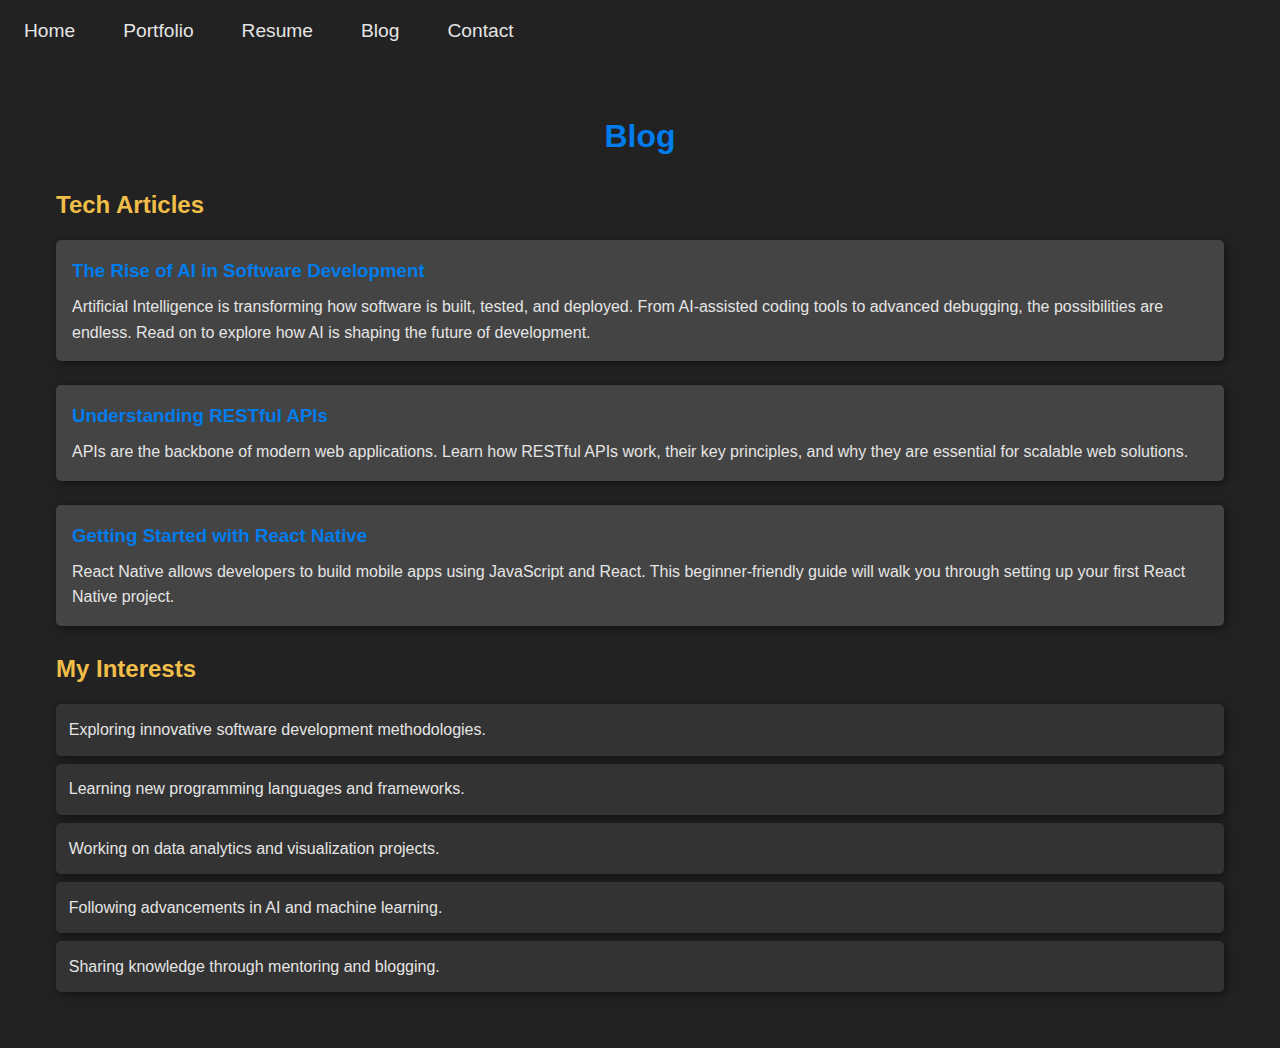
<file: blog.html>
<!DOCTYPE html>
<html lang="en">
<head>
    <meta charset="UTF-8">
    <meta name="viewport" content="width=device-width, initial-scale=1.0">
    <title>Blog - Vijay Ganesh</title>
    <link rel="stylesheet" href="style.css">
</head>
<body>
    <header>
        <nav>
            <ul>
                <li><a href="index.html">Home</a></li>
                <li><a href="portfolio.html">Portfolio</a></li>
                <li><a href="resume.html">Resume</a></li>
                <li><a href="blog.html">Blog</a></li>
                <li><a href="contact.html">Contact</a></li>
            </ul>
        </nav>
    </header>
    <main>
        <h1>Blog</h1>
        <section class="tech-articles">
            <h2>Tech Articles</h2>
            <article>
                <h3>The Rise of AI in Software Development</h3>
                <p>Artificial Intelligence is transforming how software is built, tested, and deployed. From AI-assisted coding tools to advanced debugging, the possibilities are endless. Read on to explore how AI is shaping the future of development.</p>
            </article>
            <article>
                <h3>Understanding RESTful APIs</h3>
                <p>APIs are the backbone of modern web applications. Learn how RESTful APIs work, their key principles, and why they are essential for scalable web solutions.</p>
            </article>
            <article>
                <h3>Getting Started with React Native</h3>
                <p>React Native allows developers to build mobile apps using JavaScript and React. This beginner-friendly guide will walk you through setting up your first React Native project.</p>
            </article>
        </section>
        <section class="my-interests">
            <h2>My Interests</h2>
            <ul>
                <li>Exploring innovative software development methodologies.</li>
                <li>Learning new programming languages and frameworks.</li>
                <li>Working on data analytics and visualization projects.</li>
                <li>Following advancements in AI and machine learning.</li>
                <li>Sharing knowledge through mentoring and blogging.</li>
            </ul>
        </section>
    </main>
</body>
</html>
</file>
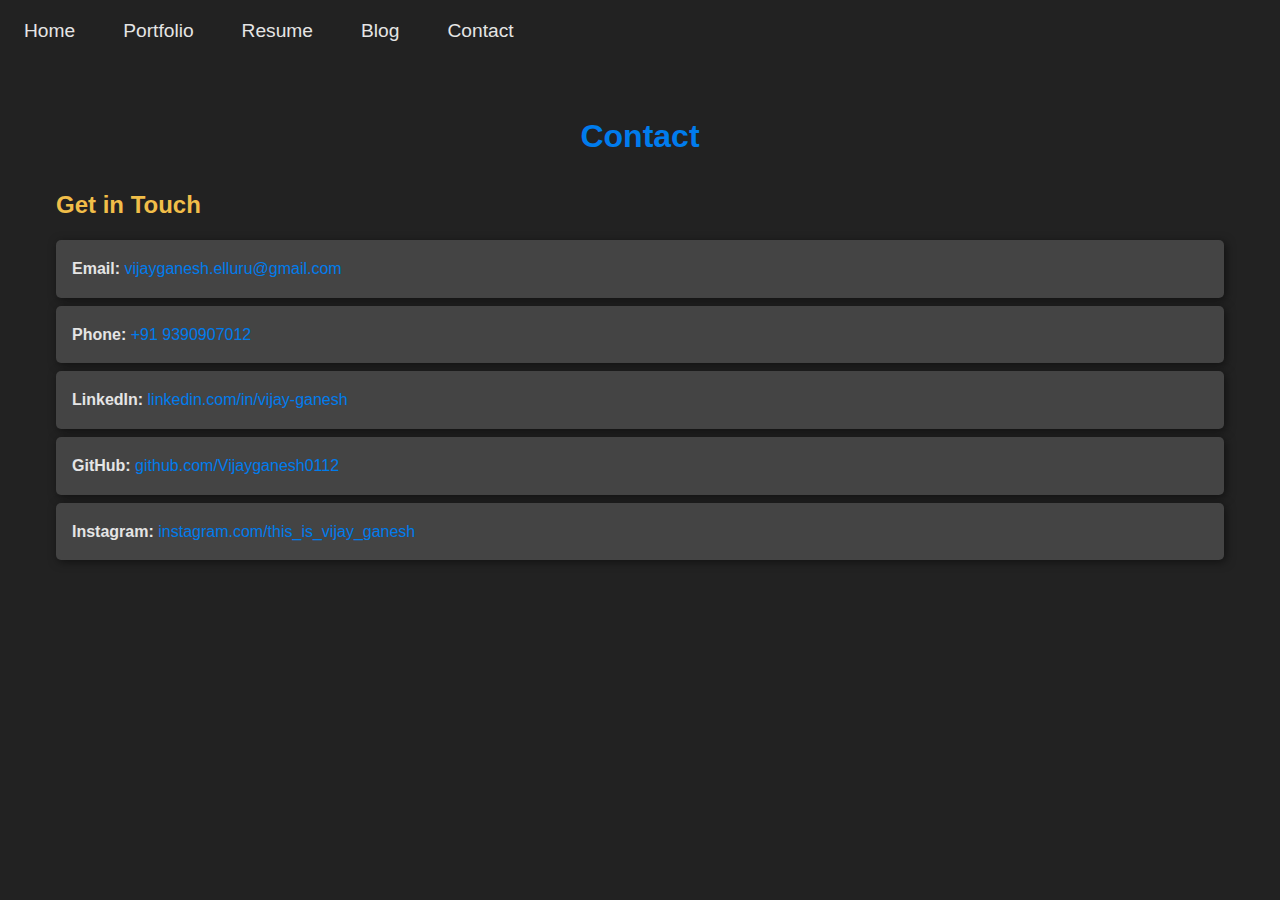
<file: contact.html>
<!DOCTYPE html>
<html lang="en">
<head>
    <meta charset="UTF-8">
    <meta name="viewport" content="width=device-width, initial-scale=1.0">
    <title>Contact - Vijay Ganesh</title>
    <link rel="stylesheet" href="style.css">
</head>
<body>
    <header>
        <nav>
            <ul>
                <li><a href="index.html">Home</a></li>
                <li><a href="portfolio.html">Portfolio</a></li>
                <li><a href="resume.html">Resume</a></li>
                <li><a href="blog.html">Blog</a></li>
                <li><a href="contact.html">Contact</a></li>
            </ul>
        </nav>
    </header>
    <main>
        <h1>Contact</h1>
        <section class="contact-details">
            <h2>Get in Touch</h2>
            <ul>
                <li><strong>Email:</strong> <a href="mailto:vijayganesh.elluru@gmail.com">vijayganesh.elluru@gmail.com</a></li>
                <li><strong>Phone:</strong> <a href="tel:+919390907012">+91 9390907012</a></li>
                <li><strong>LinkedIn:</strong> <a href="https://www.linkedin.com/in/vijay-ganesh-071756249/" target="_blank">linkedin.com/in/vijay-ganesh</a></li>
                <li><strong>GitHub:</strong> <a href="https://github.com/Vijayganesh0112" target="_blank">github.com/Vijayganesh0112</a></li>
                <li><strong>Instagram:</strong> <a href="https://www.instagram.com/this_is_vijay_ganesh/" target="_blank">instagram.com/this_is_vijay_ganesh</a></li>
            </ul>
        </section>
    </main>
</body>
</html>
</file>
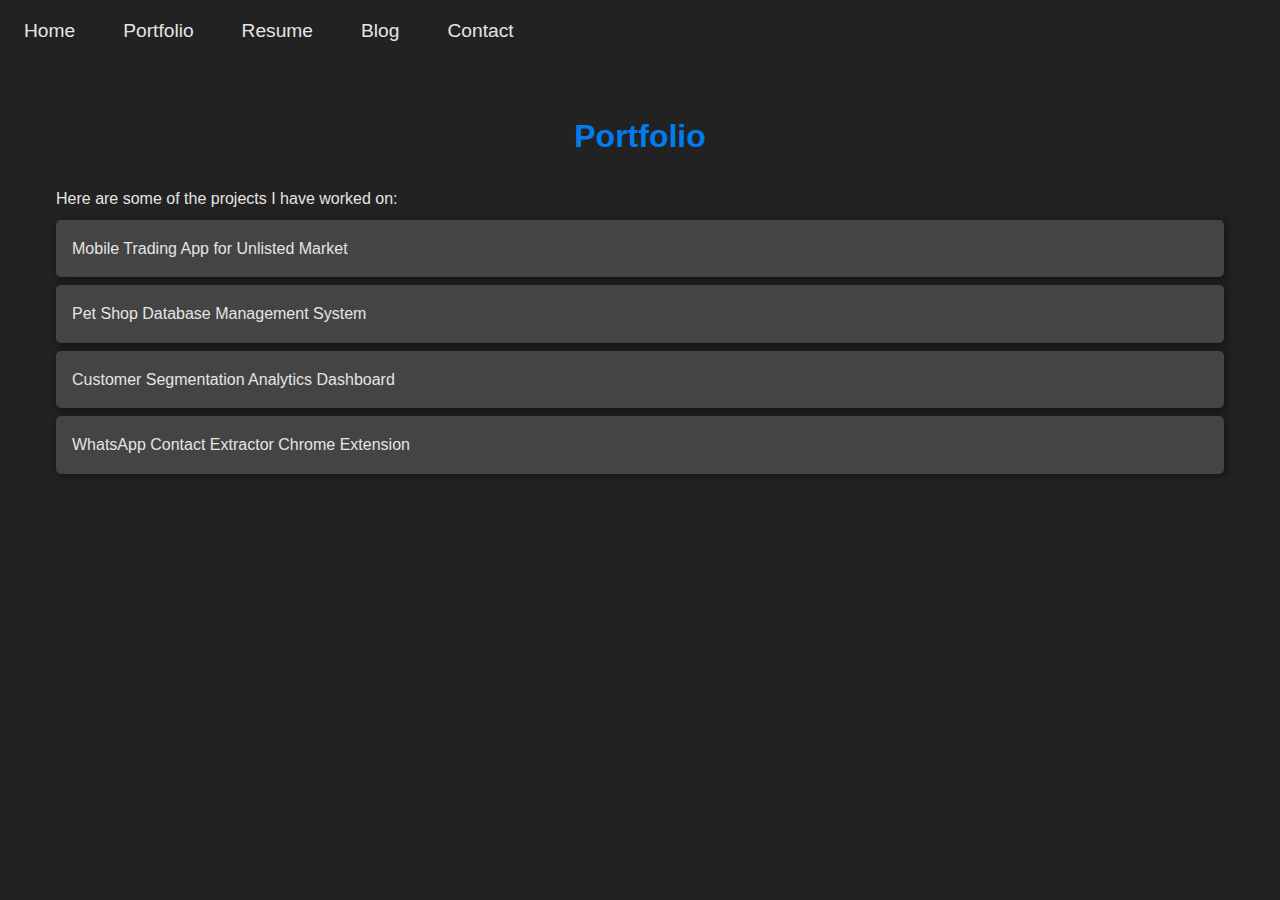
<file: portfolio.html>
<!DOCTYPE html>
<html lang="en">
<head>
    <meta charset="UTF-8">
    <meta name="viewport" content="width=device-width, initial-scale=1.0">
    <title>Portfolio - Vijay Ganesh</title>
    <link rel="stylesheet" href="style.css">
</head>
<body>
    <header>
        <nav>
            <ul>
                <li><a href="index.html">Home</a></li>
                <li><a href="portfolio.html">Portfolio</a></li>
                <li><a href="resume.html">Resume</a></li>
                <li><a href="blog.html">Blog</a></li>
                <li><a href="contact.html">Contact</a></li>
            </ul>
        </nav>
    </header>
    <main>
        <h1>Portfolio</h1>
        <p>Here are some of the projects I have worked on:</p>
        <ul class="portfolio-list">
            <li>Mobile Trading App for Unlisted Market</li>
            <li>Pet Shop Database Management System</li>
            <li>Customer Segmentation Analytics Dashboard</li>
            <li>WhatsApp Contact Extractor Chrome Extension</li>
        </ul>
    </main>
</body>
</html>
</file>
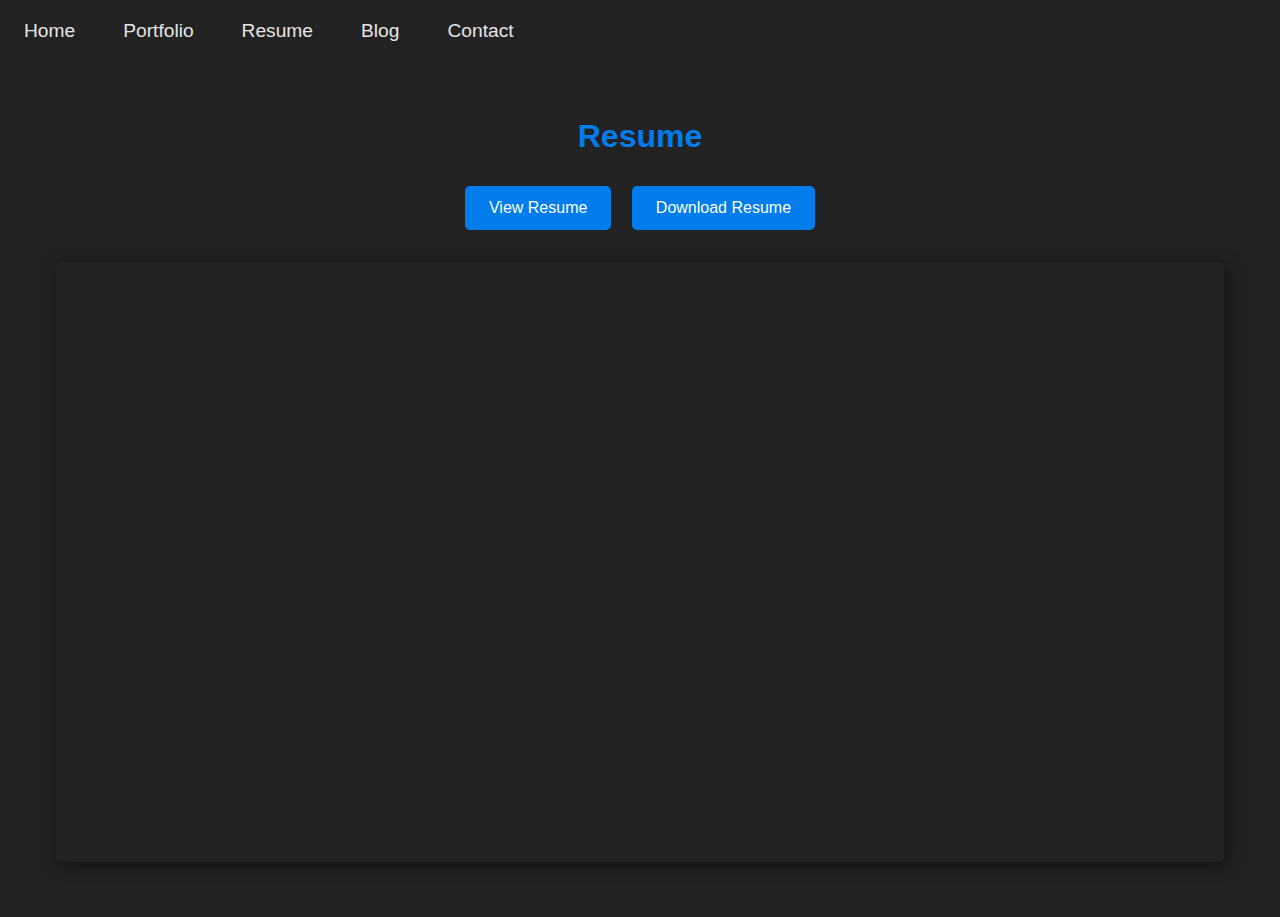
<file: resume.html>
<!DOCTYPE html>
<html lang="en">
<head>
    <meta charset="UTF-8">
    <meta name="viewport" content="width=device-width, initial-scale=1.0">
    <title>Resume - Vijay Ganesh</title>
    <link rel="stylesheet" href="style.css">
</head>
<body>
    <header>
        <nav>
            <ul>
                <li><a href="index.html">Home</a></li>
                <li><a href="portfolio.html">Portfolio</a></li>
                <li><a href="resume.html">Resume</a></li>
                <li><a href="blog.html">Blog</a></li>
                <li><a href="contact.html">Contact</a></li>
            </ul>
        </nav>
    </header>
    <main>
        <h1>Resume</h1>
        <div class="resume-actions">
            <button onclick="viewResume()">View Resume</button>
            <button onclick="downloadResume()">Download Resume</button>
        </div>
        <div class="resume-content">
            <iframe src="resume.pdf" width="100%" height="600px" style="border:none;"></iframe>
        </div>
    </main>

    <script>
        function viewResume() {
            const resumeWindow = window.open("", "Resume", "width=800,height=600");
            const iframe = document.createElement("iframe");
            iframe.src = "resume.pdf";
            iframe.width = "100%";
            iframe.height = "100%";
            iframe.style.border = "none";
            if (resumeWindow) {
                resumeWindow.document.body.appendChild(iframe);
            }
        }

        function downloadResume() {
            window.location.href = "resume.pdf";
        }
    </script>
</body>
</html>
</file>
<file: style.css>
/* Universal styles */
* {
    box-sizing: border-box;
    padding: 0;
    margin: 0;
    font-family: poppins, sans-serif;
    text-decoration: none;
}

body {
    overflow-x: hidden;
}

.hero-header {
    width: 100%;
    height: 100%;
    min-height: 100vh;
    background: #222;
}

.wrapper {
    width: 1280px;
    max-width: 95%;
    margin: 0 auto;
    padding: 0 20px;
}

header {
    padding: 40px 0 30px;
    display: flex;
    justify-content: space-between;
    align-items: center;
    flex-wrap: wrap;
}

.logo {
    display: inline-flex;
    justify-content: center;
    align-items: center;
}

.logo i {
    height: 45px;
    width: 45px;
    background-color: #007ced;
    border-radius: 50%;
    color: #fff;
    font-weight: 700;
    font-size: 1.5rem;
    padding: 10px;
    margin-right: 5px;
    cursor: pointer;
    text-align: center;
}

.logo .logo-text {
    font-size: 24px;
    font-weight: 500;
    color: #fff;
}
nav .togglebtn{
    width: 35px;
    height: 35px;
    position: absolute;
    top:45px;
    right: 3%;
    z-index: 5;
    cursor: pointer;
    display: none;
}
nav .togglebtn span{
    display: block;
    background-color: #007ced;
    margin: 5px 0px;
    width:100%;
    height:3px;
    transition: 0.3s;
    transition-property:  transform, opacity;

}
nav .navlinks{
    list-style-type: none;
}
nav .navlinks li{
    display: inline-block;
}
nav .navlinks li a{
     color:#e5e5e5;
     margin-right: 2.5rem;
}

.container {
    display: flex;
    justify-content: space-around;
    align-items: center;
    padding-top: 4rem;
}

.container .hero-pic {
    width: 300px;
    height: 300px;
    border-radius: 50%;
    overflow: hidden;
    border: 15px solid #444;
    box-shadow: 5px 7px 25px rgba(0, 0, 0, 0.5);
}

.hero-pic img {
    height: 100%;
    width: 100%;
    transition: 0.5s;
}

.hero-pic img:hover {
    transform: scale(1.2);
}

.hero-text {
    max-width: 500px;
    display: flex;
    flex-direction: column;
}

.hero-text h5 {
    color: #e5e5e5;
    font-size: 14px;
}

.hero-text h5 span {
    color: #007ced;
    font-size: 16px;
}

.hero-text h1 {
    color: #007ced;
    font-size: 3rem;
}

.hero-text p {
    color: #e5e5e5;
}

.btn-group {
    margin: 45px 0;
    display: flex;
    gap: 15px;
}

.btn-group .btn {
    border: 2px solid #e5e5e5;
    color: #fff;
    background-color: #333;
    padding: 12px 25px;
    border-radius: 30px;
    box-shadow: 0 10px 10px -8px rgba(0, 0, 0, 0.78);
    cursor: pointer;
    transition: background-color 0.3s, transform 0.3s;
}

.btn-group .btn:hover {
    background-color: #007ced;
    transform: translateY(-3px);
}

.btn.active {
    border-color: #007ced;
}

.hero-text .social a {
    color: #e5e5e5;
    font-size: 18px;
    margin-right: 10px;
    transition: 0.5s;
}

.hero-text .social a:hover {
    color: #007ced;
    transform: rotate(360deg);
}

/* Responsive Design */
@media (max-width: 930px) {
    nav .togglebtn {
        display: initial;
    }

    .container {
        flex-direction: column;
        padding-top: 2rem;
    }

    .hero-text {
        padding: 40px 0;
    }
}

@media (max-width: 768px) {
    .container {
        flex-direction: column;
        padding-top: 2rem;
    }
}
/* General Styles */
body {
    font-family: 'Poppins', sans-serif;
    margin: 0;
    padding: 0;
    background-color: #222;
    color: #e5e5e5;
    line-height: 1.6;
}

header {
    background-color: #222;
    padding: 1rem 0;
}

header nav ul {
    display: flex;
    justify-content: center;
    list-style: none;
    padding: 0;
    margin: 0;
    animation: slideDown 0.5s ease-in-out;
}

@keyframes slideDown {
    from {
        transform: translateY(-100%);
        opacity: 0;
    }
    to {
        transform: translateY(0);
        opacity: 1;
    }
}

header nav ul li {
    margin: 0 1.5rem;
    position: relative;
}

header nav ul li a {
    color: #e5e5e5;
    text-decoration: none;
    font-size: 1.2rem;
    transition: color 0.3s ease;
}

header nav ul li a:hover {
    color: #007ced;
}

header nav ul li a.active {
    color: #f1be49;
    border-bottom: 2px solid #f1be49;
    padding-bottom: 0.2rem;
}

main {
    max-width: 1200px;
    margin: 2rem auto;
    padding: 1rem;
}

h1 {
    text-align: center;
    color: #007ced;
    margin-bottom: 1.5rem;
}

h2 {
    color: #f1be49;
    margin-bottom: 1rem;
}

/* Portfolio Page */
.portfolio-list {
    list-style: none;
    padding: 0;
}

.portfolio-list li {
    background-color: #444;
    margin: 0.5rem 0;
    padding: 1rem;
    border-radius: 5px;
    box-shadow: 2px 2px 10px rgba(0, 0, 0, 0.5);
    transition: transform 0.3s ease;
}

.portfolio-list li:hover {
    transform: scale(1.02);
    background-color: #555;
}

/* Resume Page */
.resume-actions {
    text-align: center;
    margin-bottom: 2rem;
}

.resume-actions button {
    background-color: #007ced;
    border: none;
    color: #fff;
    padding: 0.8rem 1.5rem;
    margin: 0 0.5rem;
    font-size: 1rem;
    cursor: pointer;
    border-radius: 5px;
    transition: background-color 0.3s ease;
}

.resume-actions button:hover {
    background-color: #005fa3;
}

.resume-content iframe {
    border: 2px solid #444;
    border-radius: 5px;
    box-shadow: 3px 3px 15px rgba(0, 0, 0, 0.5);
}

/* Blog Page */
.tech-articles article {
    background-color: #444;
    margin-bottom: 1.5rem;
    padding: 1rem;
    border-radius: 5px;
    box-shadow: 2px 2px 10px rgba(0, 0, 0, 0.5);
    transition: transform 0.3s ease;
}

.tech-articles article:hover {
    transform: scale(1.02);
    background-color: #555;
}

.tech-articles h3 {
    color: #007ced;
    margin-bottom: 0.5rem;
}

.my-interests ul {
    list-style: none;
    padding: 0;
}

.my-interests ul li {
    background-color: #333;
    margin: 0.5rem 0;
    padding: 0.8rem;
    border-radius: 5px;
    box-shadow: 2px 2px 10px rgba(0, 0, 0, 0.5);
}

/* Contact Page */
.contact-details ul {
    list-style: none;
    padding: 0;
}

.contact-details ul li {
    background-color: #444;
    margin: 0.5rem 0;
    padding: 1rem;
    border-radius: 5px;
    box-shadow: 2px 2px 10px rgba(0, 0, 0, 0.5);
    transition: transform 0.3s ease;
}

.contact-details ul li:hover {
    transform: scale(1.02);
    background-color: #555;
}

.contact-details ul li a {
    color: #007ced;
    text-decoration: none;
    transition: color 0.3s ease;
}

.contact-details ul li a:hover {
    color: #f1be49;
}

/* Buttons */
button {
    font-family: inherit;
    font-size: 1rem;
}

/* Utility Classes */
.text-center {
    text-align: center;
}

.container {
    max-width: 1200px;
    margin: auto;
    padding: 1rem;
}
</file>
